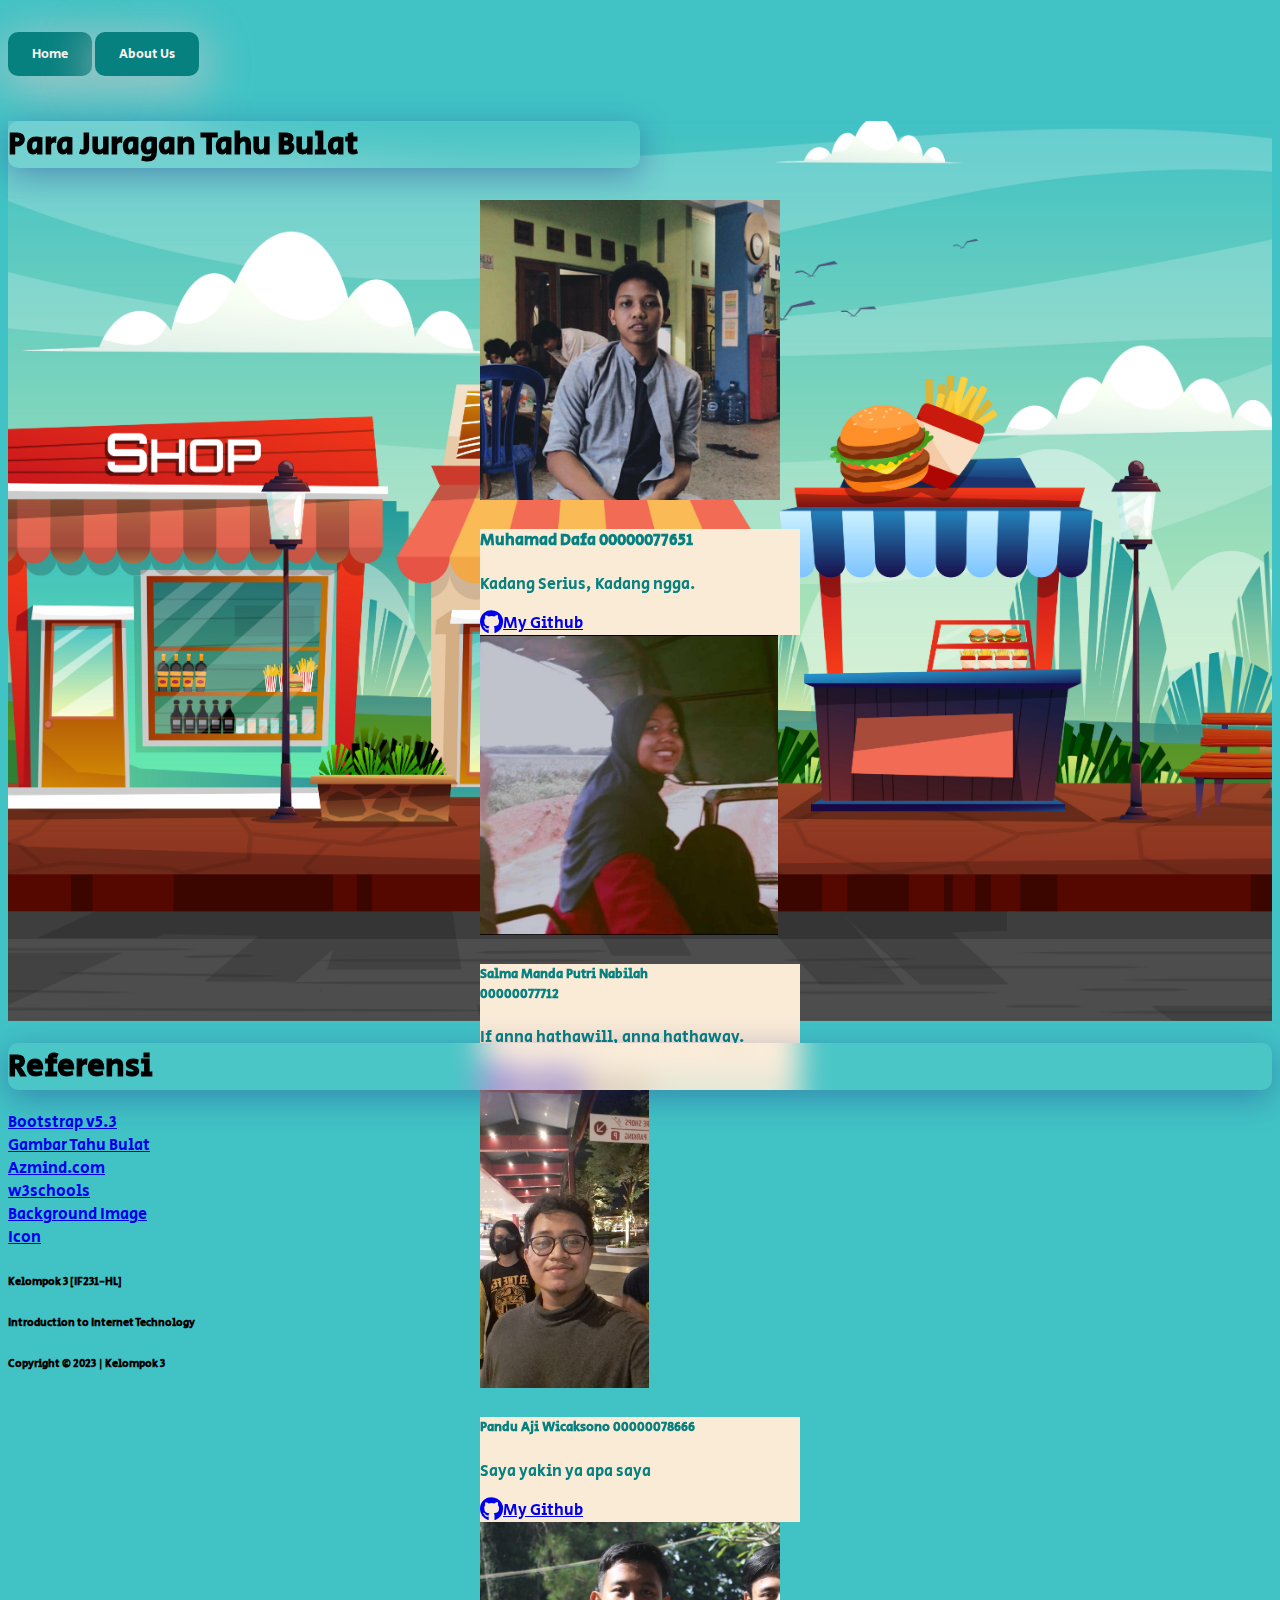
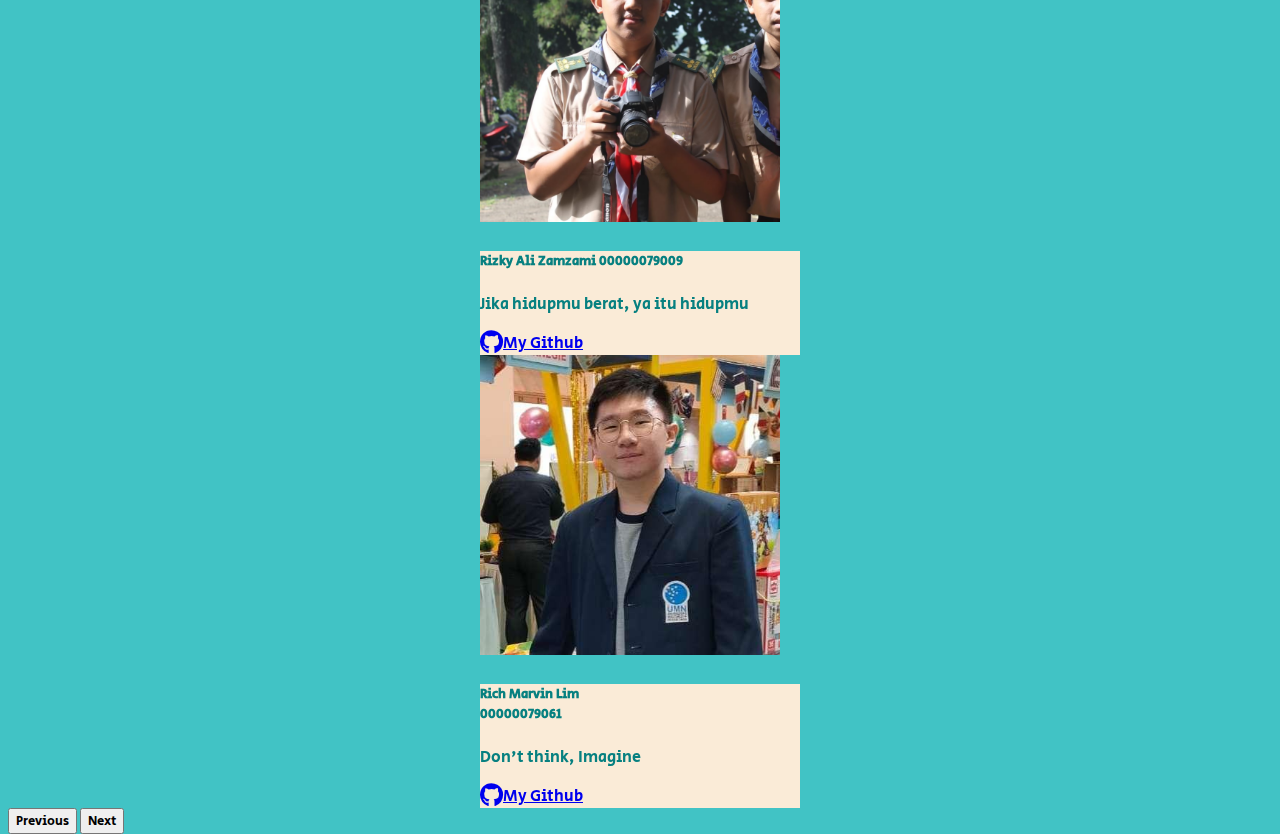
<file: about.html>
<!DOCTYPE html>
<html lang="en">
<head>
    <meta charset="UTF-8">
    <meta http-equiv="X-UA-Compatible" content="IE=edge">
    <meta name="viewport" content="width=device-width, initial-scale=1.0">
    <title>About Us</title>
    <link href="https://cdn.jsdelivr.net/npm/bootstrap@5.3.0-alpha1/dist/css/bootstrap.min.css" rel="stylesheet" integrity="sha384-GLhlTQ8iRABdZLl6O3oVMWSktQOp6b7In1Zl3/Jr59b6EGGoI1aFkw7cmDA6j6gD" crossorigin="anonymous" />
    <link rel="stylesheet" href="Style/about.css">
    <link rel="stylesheet" href="Style/Icon/css/fontawesome.css">
    <link rel="stylesheet" href="Style/Icon/css/brands.css">
    <link rel="stylesheet" href="Style/Icon/css/solid.css">
</head>
<body>
    <audio id="bgmusic" autoplay="autoplay" loop="loop"><source src="Asset/sound/bgmusic.mp3"></source></audio>
    <audio id="MoneySound" preload="auto"><source src="Asset/sound/MoneySoundEffect.mp3"></source></audio>
    <audio id="BuySound" preload="auto"><source src="Asset/sound/BuySoundEffect.mp3"></source></audio>

    <!-- NavBar -->
    <nav class="navbar navbar-expand-lg">
      <div class="container">
        <a href="home.html"><button class="btn-nav">Home</button></a>
        <a href="about.html"><button class="btn-nav">About Us</button></a>
      </div>
    </nav>
    <!-- Akhir Nav -->

    <!-- Main Display -->
    <div class="mainDisplay pt-2">
      <!-- Judul Game -->
      <div class="container text-center judulGame" style="margin-bottom: 2em;">
        <h1>Para Juragan Tahu Bulat</h1>
      </div>
      <!-- Akhir Judul Game -->
      <!-- Caraousel -->
      <div class="container text-center">
          <div id="carouselExampleCaptions" class="carousel slide">
          <div class="carousel-inner">
            <div class="carousel-item active">
              <div class="card choiceChar" style="width: 20rem;">
                <img src="Asset/img/dafa.jpg" class="card-img-top" style="height: 300px; object-fit: cover;" alt="Dafa">
                <div class="card-body">
                  <h4 class="card-title">Muhamad Dafa 00000077651</h4>
                  <p class="card-text">Kadang Serius, Kadang ngga.</p>
                  <a href="https://github.com/muhamaddafa" class="btn btn-dark mb-2"><i class="fa-brands fa-github px-1 fa-xl"></i>My Github</a>
                </div>
              </div>
            </div>
            <div class="carousel-item">
              <div class="card choiceChar" style="width: 20rem;">
                <img src="Asset/img/salma.jpg" class="card-img-top" style="height: 300px; object-fit: cover;" alt="Salma">
                <div class="card-body">
                  <h5 class="card-title">Salma Manda Putri Nabilah <br> 00000077712</h5>
                  <p class="card-text">If anna hathawill, anna hathaway.</p>
                  <a href="https://github.com/salmampn" class="btn btn-dark mb-2"><i class="fa-brands fa-github px-1 fa-xl"></i>My Github</a>
                </div>
              </div>
            </div>
            <div class="carousel-item">
              <div class="card choiceChar" style="width: 20rem;">
                <img src="Asset/img/pandu.jpg" class="card-img-top" style="height: 300px; object-fit: cover;" alt="Pandu">
                <div class="card-body">
                  <h5 class="card-title">Pandu Aji Wicaksono 00000078666</h5>
                  <p class="card-text">Saya yakin ya apa saya</p>
                  <a href="https://github.com/PandauAji" class="btn btn-dark mb-2"><i class="fa-brands fa-github px-1 fa-xl"></i>My Github</a>
                </div>
              </div>
            </div>
            <div class="carousel-item">
              <div class="card choiceChar" style="width: 20rem;">
                <img src="Asset/img/ijam.jpg" class="card-img-top" style="height: 300px; object-fit: cover;" alt="Izamm">
                <div class="card-body">
                  <h5 class="card-title">Rizky Ali Zamzami 00000079009</h5>
                  <p class="card-text">Jika hidupmu berat, ya itu hidupmu</p>
                  <a href="https://github.com/ZammAja" class="btn btn-dark mb-2"><i class="fa-brands fa-github px-1 fa-xl"></i>My Github</a>
                </div>
              </div>
            </div>
            <div class="carousel-item">
              <div class="card choiceChar" style="width: 20rem;">
                <img src="Asset/img/rich.jpg" class="card-img-top" style="height: 300px; object-fit: cover;" alt="Rich">
                <div class="card-body">
                  <h5 class="card-title">Rich Marvin Lim <br> 00000079061</h5>
                  <p class="card-text">Don't think, Imagine</p>
                  <a href="https://github.com/Rilim06" class="btn btn-dark mb-2"><i class="fa-brands fa-github px-1 fa-xl"></i>My Github</a>
                </div>
              </div>
            </div>
          </div>
          <button class="carousel-control-prev" type="button" data-bs-target="#carouselExampleCaptions" data-bs-slide="prev">
            <span class="carousel-control-prev-icon" aria-hidden="true"></span>
            <span class="visually-hidden">Previous</span>
          </button>
          <button class="carousel-control-next" type="button" data-bs-target="#carouselExampleCaptions" data-bs-slide="next">
            <span class="carousel-control-next-icon" aria-hidden="true"></span>
            <span class="visually-hidden">Next</span>
          </button>
        </div>
      </div>
      <!-- Akhir Caraousel -->
    </div>
  <!-- Akhir Main Display -->
  
  <!-- Footer -->
  <div class="footer p-5 text-center opacity-75">
    <div class="footer-Content">
      <!-- Referensi -->
      <div class="referensi text-center" style="margin-bottom: 1em;">
        <h1>Referensi</h1>
      </div>
      <div class="row g-4 mt-2">
        <div class="col-lg-6">
          <div class="card ref py-2">
            <a href="https://getbootstrap.com/docs/5.3/getting-started/introduction/">Bootstrap v5.3</a>
          </div>
        </div>
        <div class="col-lg-6">
          <div class="card ref py-2">
            <a href="https://1.bp.blogspot.com/-u3eGAK4j0D4/XgABT9XLUeI/AAAAAAAWcLM/O-nVFkwmVD0xVvj8Ae_EzRLT5kLjWiruACLcBGAsYHQ/s1600/AW4119289_22.gif">Gambar Tahu Bulat</a>
          </div>
        </div>
        <div class="col-lg-6">
          <div class="card ref py-2">
            <a href="https://azmind.com/bootstrap-carousel-change-arrow-colors/">Azmind.com</a>
          </div>
        </div>
        <div class="col-lg-6">
          <div class="card ref py-2">
            <a href="https://www.w3schools.com/">w3schools</a>
          </div>
        </div>
        <div class="col-lg-6">
          <div class="card ref py-2">
            <a href="https://www.freepik.com/free-vector/scene-beverage-shop-market-hamburgers-french-fries-shop-street-nature-park-city_17628949.htm#query=market%20background&position=15&from_view=search&track=robertav1_2_sidr">Background Image</a>
          </div>
        </div>
        <div class="col-lg-6">
          <div class="card ref py-2">
            <a href="https://fontawesome.com/">Icon</a>
          </div>
        </div>
      </div>
      <!-- Akhir Referensi -->
      <div class="matkul mt-5">
        <h6>Kelompok 3 [IF231-HL]</h6>
        <h6>Introduction to Internet Technology</h6>
      </div>
      <div class="copyright mt-4">
        <h6>Copyright &copy; 2023 | Kelompok 3</h6>
      </div> 
    </div>
  </div>
  <!-- Akhir Footer -->

    <!-- Script -->
    <script src = "https://ajax.googleapis.com/ajax/libs/jquery/3.2.1/jquery.min.js"></script>
    <script src="Script/playUtama.js"></script>
    <script src="https://cdn.jsdelivr.net/npm/bootstrap@5.3.0-alpha1/dist/js/bootstrap.bundle.min.js" integrity="sha384-w76AqPfDkMBDXo30jS1Sgez6pr3x5MlQ1ZAGC+nuZB+EYdgRZgiwxhTBTkF7CXvN" crossorigin="anonymous"></script>
</body>
</html>
</file>
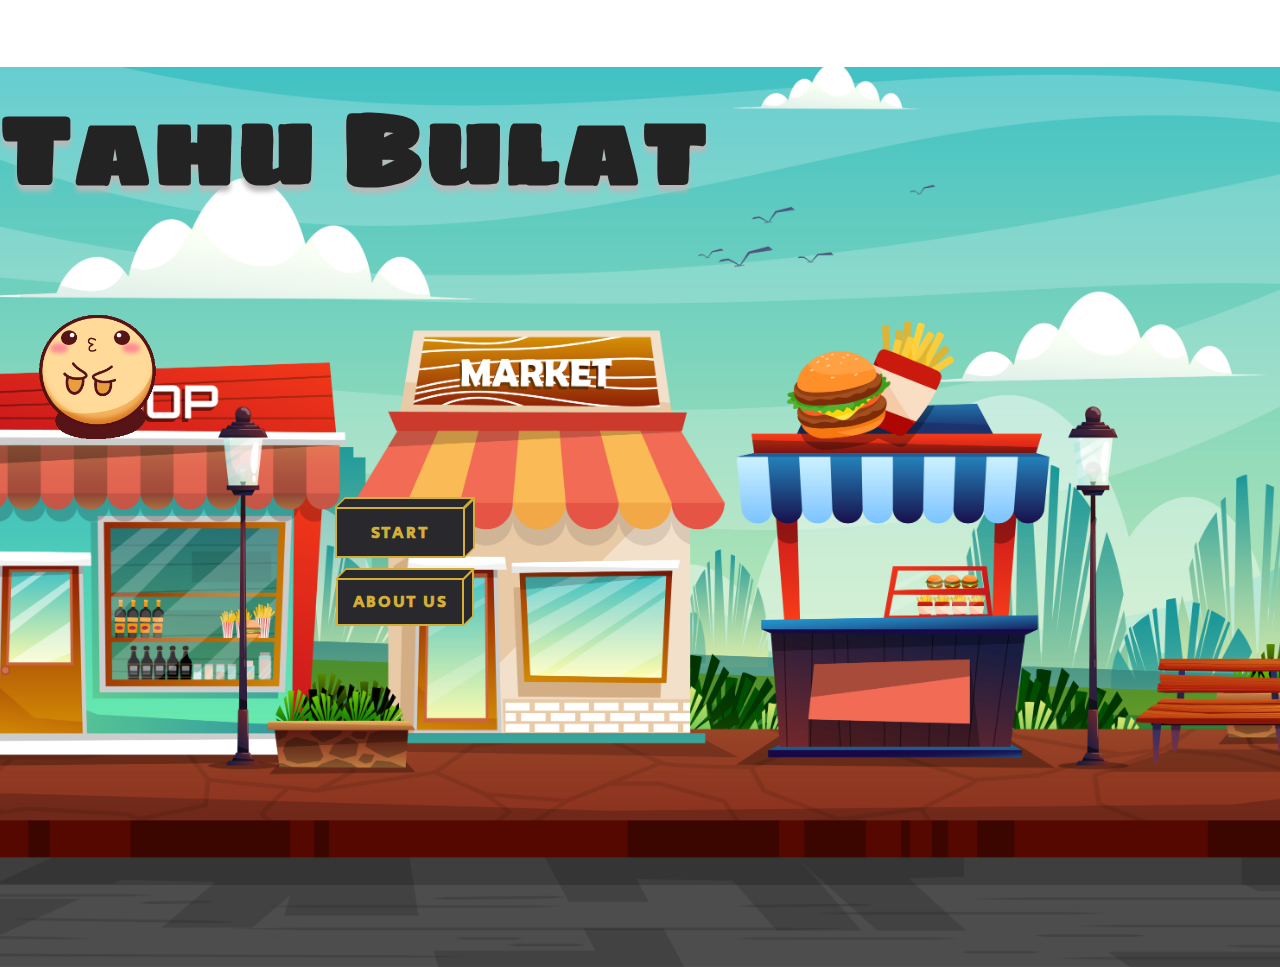
<file: home.html>
<!DOCTYPE html>
<html lang="en">
<head>
    <meta charset="utf-8" />
    <meta name="viewport" content="width=device-width, initial-scale=1" />
    <title>Tahu Bulat's Game by Group 3 IF231-HL</title>
    <link href="https://cdn.jsdelivr.net/npm/bootstrap@5.3.0-alpha1/dist/css/bootstrap.min.css" rel="stylesheet" integrity="sha384-GLhlTQ8iRABdZLl6O3oVMWSktQOp6b7In1Zl3/Jr59b6EGGoI1aFkw7cmDA6j6gD" crossorigin="anonymous" />
    <link rel="stylesheet" href="Style/home.css">
    <link rel="stylesheet" href="Style/Icon/css/fontawesome.css">
    <link rel="stylesheet" href="Style/Icon/css/brands.css">
    <link rel="stylesheet" href="Style/Icon/css/solid.css">
</head>
<body>
    <audio id="bgmusic" autoplay="autoplay" loop="loop"><source src="Asset/sound/bgmusic.mp3"></source></audio>
    <div class="mainDisplay">
        <div class="container text-center">
            <div class="judul pt-lg-5 pt-sm-2">
                <h1>Tahu Bulat</h1>
            </div>
            <div class="tahu">
                <img src="Asset/img/TahuGif.gif" alt="" class="gambarTahu">
            </div>
            <div class="buttonSec mt-3 pt-lg-1">
                <div>
                    <button type="button" id="btn" class="btn cube cube-hover">
                        <div class="bg-top">
                        <div class="bg-inner"></div>
                        </div>
                        <div class="bg-right">
                        <div class="bg-inner"></div>
                        </div>
                        <div class="bg">
                        <div class="bg-inner"></div>
                        </div>
                        <div class="text">START</div>
                    </button>
                </div>
                <div>
                    <button type="button" id="btn2" class="btn2 cube cube-hover">
                        <div class="bg-top">
                        <div class="bg-inner"></div>
                        </div>
                        <div class="bg-right">
                        <div class="bg-inner"></div>
                        </div>
                        <div class="bg">
                        <div class="bg-inner"></div>
                        </div>
                        <div class="text">ABOUT US</div>
                    </button>
                </div>
            </div>
        </div>
        <div class="load text-center" style="display:none;">
            <div class="status">
                <h2>
                    <span>G</span>
                    <span>e</span>
                    <span>n</span>
                    <span>e</span>
                    <span>r</span>
                    <span>a</span>
                    <span>t</span>
                    <span>i</span>
                    <span>n</span>
                    <span>g</span>
                    <span> </span>
                    <span>T</span>
                    <span>a</span>
                    <span>h</span>
                    <span>u</span>
                    <span>.</span>
                    <span>.</span>
                    <span>.</span>
                </h2>
            </div>
            <div class="loading">
                <div class="lineBox">
                    <div class="line"></div>
                    <img src="Asset/img/TahuBulat.png" class="lineHead">
                </div>
            </div>
        </div>
    </div>

    <!-- Script -->
    <script src = "https://ajax.googleapis.com/ajax/libs/jquery/3.2.1/jquery.min.js"></script>
    <script src="Script/home.js"></script>
    <script src="https://cdn.jsdelivr.net/npm/bootstrap@5.3.0-alpha1/dist/js/bootstrap.bundle.min.js" integrity="sha384-w76AqPfDkMBDXo30jS1Sgez6pr3x5MlQ1ZAGC+nuZB+EYdgRZgiwxhTBTkF7CXvN" crossorigin="anonymous"></script>
</body>
</html>
</file>
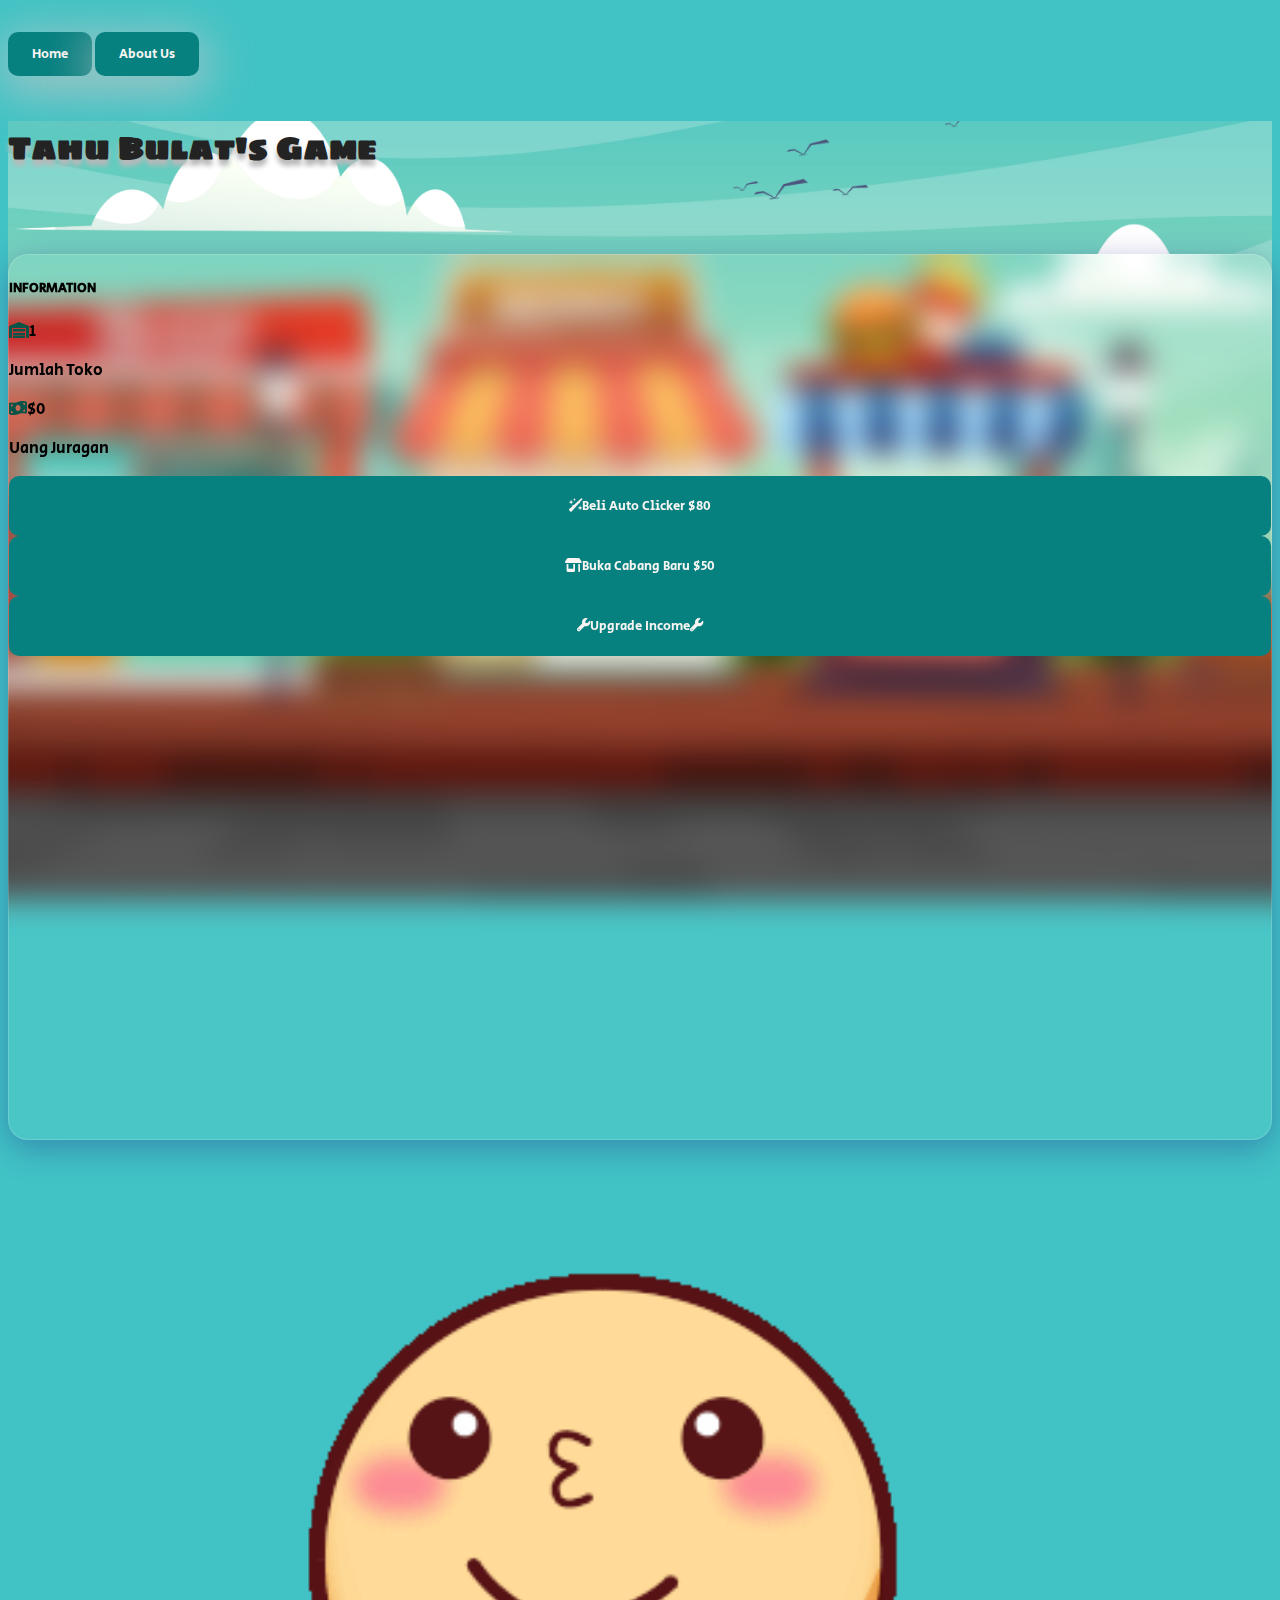
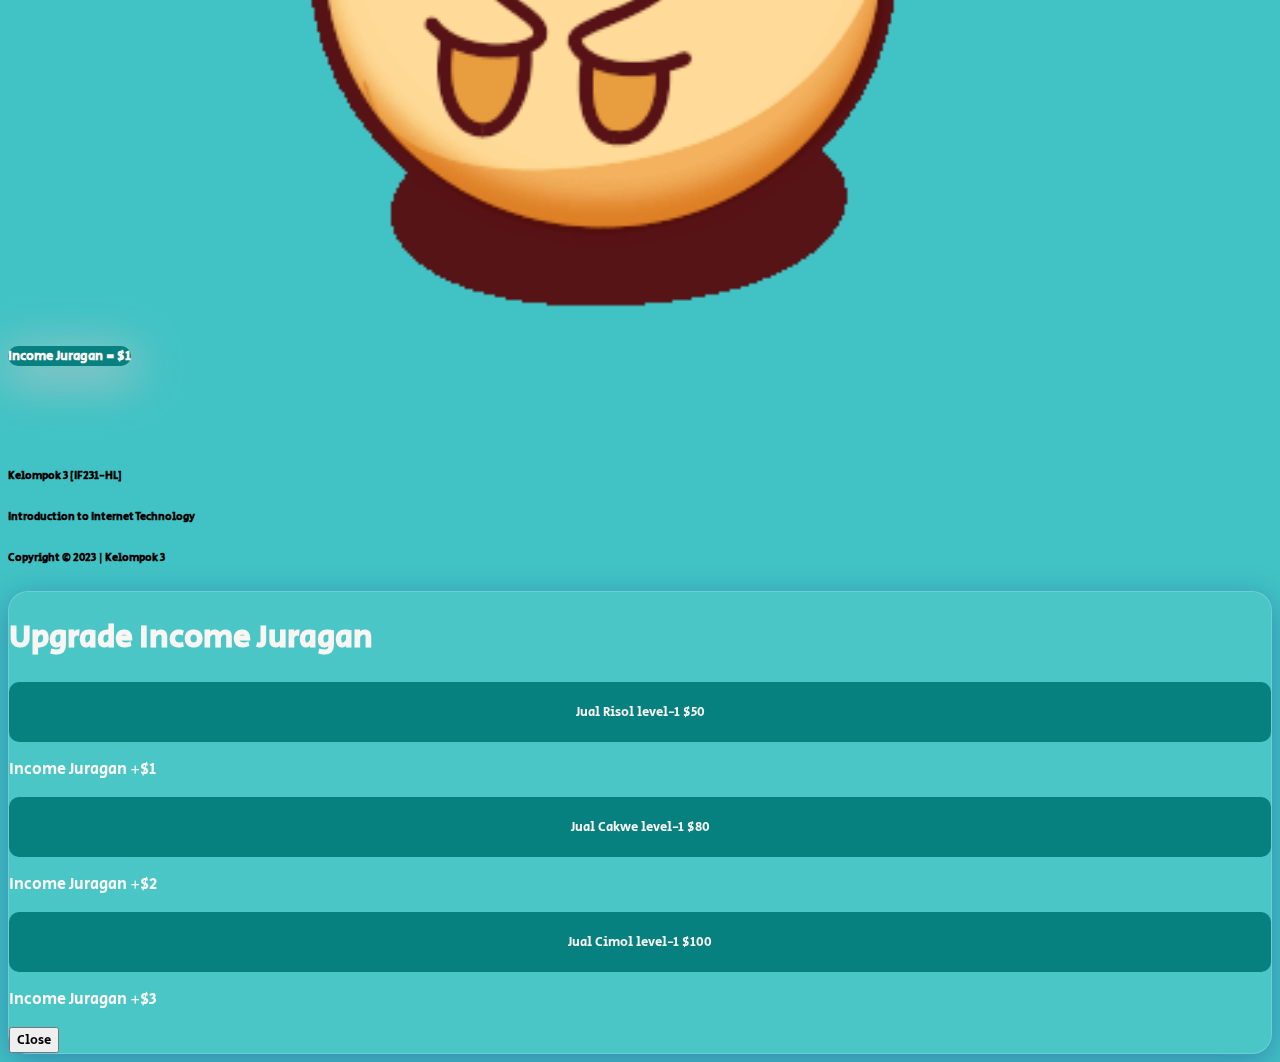
<file: play.html>
<html lang="en">
  <head>
    <meta charset="utf-8" />
    <meta name="viewport" content="width=device-width, initial-scale=1" />
    <title>Tahu Bulat's Game by Group 3 IF231-HL</title>
    <link href="https://cdn.jsdelivr.net/npm/bootstrap@5.3.0-alpha1/dist/css/bootstrap.min.css" rel="stylesheet" integrity="sha384-GLhlTQ8iRABdZLl6O3oVMWSktQOp6b7In1Zl3/Jr59b6EGGoI1aFkw7cmDA6j6gD" crossorigin="anonymous" />
    <link rel="stylesheet" href="Style/play.css">
    <link rel="stylesheet" href="Style/Icon/css/fontawesome.css">
    <link rel="stylesheet" href="Style/Icon/css/brands.css">
    <link rel="stylesheet" href="Style/Icon/css/solid.css">
  </head>
  <body>
    <audio id="bgmusic" autoplay="autoplay" loop="loop"><source src="Asset/sound/bgmusic.mp3"></source></audio>
    <audio id="MoneySound" preload="auto"><source src="Asset/sound/MoneySoundEffect.mp3"></source></audio>
    <audio id="BuySound" preload="auto"><source src="Asset/sound/BuySoundEffect.mp3"></source></audio>
    <!-- NavBar -->
    <nav class="navbar navbar-expand-lg">
      <div class="container">
        <a href="home.html"><button class="btn-nav">Home</button></a>
        <a href="about.html"><button class="btn-nav">About Us</button></a>
      </div>
    </nav>
    <!-- Akhir Nav -->

    <!-- Main Display -->
    <div class="mainDisplay py-5">
      <!-- Judul Game -->
      <div class="container text-center judulGame" style="margin-bottom: 80px;">
        <h1>Tahu Bulat's Game</h1>
      </div>
    <!-- Akhir Judul Game -->
      <div class="container" style="margin-bottom: 80px;">
        <div class="row text-center g-5">
          <div class="col-lg-5">
            <div class="cards p-5">
              <div class="card-content">
                <h5 class="mb-4">INFORMATION</h5>
                <div class="cabang">
                  <i class="fa-solid fa-warehouse" style="color: #0a5347;"></i><span class="cabangVal p-2">1</span>
                  <p class="mt-1">Jumlah Toko</p>
                </div>
                <div class="uang">
                  <i class="fa-solid fa-money-bill-wave" style="color: #0a5347;"></i><span class="uangVal p-2">$0</span>
                  <p class="mt-1">Uang Juragan</p>
                </div>
                <div class="button mt-4">
                  <Button class="btnBuy btnAuto p-2"><i class="fa-solid fa-wand-sparkles me-2"></i>Beli Auto Clicker $80</Button>
                  <Button class="btnBuy btnCabang p-2 mt-3"><i class="fa-solid fa-shop me-2"></i>Buka Cabang Baru $50</Button>
                  <Button type="button" class="btnBuy p-2 mt-3" data-bs-toggle="modal" data-bs-target="#upgradeTokoModal"><i class="fa-solid fa-wrench me-3"></i>Upgrade Income<i class="fa-solid fa-wrench ms-3"></i></Button>
                </div>
              </div>
            </div>
          </div>
          <div class="col-lg-7">
            <div class="bungkusTahu">
              <div class="bungkusTahu-content">
                <h5 class="incomeJuragan p-3" style="background-color: #078080; display: inline-block; color: #f8f5f2; border-radius: 10px;">Income Juragan = $1</h5>
                <img src="Asset/img/TahuBulat.png" alt="" class="gambarTahu">
              </div>
            </div>
          </div>
        </div>
      </div>
    </div>
    <!-- Akhir Main Display -->

    <!-- Footer -->
    <div class="footer p-5 text-center opacity-75">
      <div class="footer-Content">
        <div class="matkul">
          <h6>Kelompok 3 [IF231-HL]</h6>
          <h6>Introduction to Internet Technology</h6>
        </div>
        <div class="copyright mt-4">
          <h6>Copyright &copy; 2023 | Kelompok 3</h6>
        </div>
        
      </div>
    </div>
    <!-- Akhir Footer -->

    <!-- Modal -->
    <div class="modal fade" id="upgradeTokoModal" tabindex="-1" aria-labelledby="exampleModalLabel" aria-hidden="true">
      <div class="modal-dialog modal-dialog-centered modal-dialog-scrollable">
        <div class="modal-content container">
          <div class="modal-header text-center">
            <h1 class="modal-title" id="exampleModalLabel">Upgrade Income Juragan</h1>
          </div>
          <div class="modal-body">
            <div class="button">
              <button type="button" class="btnUpgrade btnRisol">Jual Risol level-1 $50</button>
              <p class="keterangan ketRisol text-center mt-2">Income Juragan +$1</p>
            </div>
            <div class="button">
              <button type="button" class="btnUpgrade btnCakwe">Jual Cakwe level-1 $80</button>
              <p class="keterangan ketCakwe text-center mt-2">Income Juragan +$2</p>
            </div>
            <div class="button">
              <button type="button" class="btnUpgrade btnCimol">Jual Cimol level-1 $100</button>
              <p class="keterangan ketCimol text-center mt-2">Income Juragan +$3</p>
            </div>
          </div>
          <div class="modal-footer">
            <button type="button" class="btn btn-secondary" data-bs-dismiss="modal">Close</button>
          </div>
        </div>
      </div>
    </div>

    <!-- Script -->
    <script src = "https://ajax.googleapis.com/ajax/libs/jquery/3.2.1/jquery.min.js"></script>
    <script src="Script/playUtama.js"></script>
    <script src="https://cdn.jsdelivr.net/npm/bootstrap@5.3.0-alpha1/dist/js/bootstrap.bundle.min.js" integrity="sha384-w76AqPfDkMBDXo30jS1Sgez6pr3x5MlQ1ZAGC+nuZB+EYdgRZgiwxhTBTkF7CXvN" crossorigin="anonymous"></script>
  </body>
</html>
</file>
<file: Style/about.css>
@import url('https://fonts.googleapis.com/css2?family=Secular+One&family=Sigmar+One&display=swap');

* {
  font-family: 'Secular One', sans-serif;
}


@media (max-width: 992px) {
  
    .container {
      width: 90%;
    }
}

@keyframes transitionIn{
  from{
    opacity: 0;
    transform: translateY(-10px);
}

to{
    opacity: 1;
    transform: rotateX(0);
}
}

.judulGame {
  background: rgba( 255, 255, 255, 0.05 );
  box-shadow: 0 8px 32px 0 rgba( 31, 38, 135, 0.37 );
  backdrop-filter: blur( 15px );
  -webkit-backdrop-filter: blur( 15px );
  width: 50%;
  border-radius: 10px;
}

html, body{
    height: 100%;
    animation: transitionIn 0.75s;
    background-color: #41C3C5;
}

.mainDisplay {
    height: 100%;
    background-image: url(../Asset/img/background-utama.jpeg);
    background-size: cover;
    background-repeat: no-repeat;
  }

.navbar {
  padding-top: 24px;
  padding-bottom: 24px;
}

.btn-nav {
  padding: 12px 24px;
  border: none;
  background-color: #078080;
  color: #f8f5f2;
  border-radius: 10px;
  box-shadow: 1px 10px 47px 8px rgba(199,199,199,0.68);
}

.choiceChar{
  margin: auto;
}

.card-img-top{
  margin: auto;
}

.card-title, .card-text{
  color: #078080
}

.card-body{
  background-color: antiquewhite;
  backdrop-filter: blur( 15px );
  -webkit-backdrop-filter: blur( 15px );
}

.btn-dark{
  margin: auto;
  width: 60%;
  transition: 0.4s;
  border-color: #078080;
  border-width: 5px;
  /* background-color: #0D1117; */
}

.btn-dark:hover{
  background-color: #efebeb;
  color: #0D1117;
}

.text-center .carousel-control-prev-icon {
  width: 40px;
  height: 40px;
  background-image: url("data:image/svg+xml,%3csvg xmlns='http://www.w3.org/2000/svg' fill='%23eedc0c' width='8' height='8' viewBox='0 0 8 8'%3e%3cpath d='M5.25 0l-4 4 4 4 1.5-1.5L4.25 4l2.5-2.5L5.25 0z'/%3e%3c/svg%3e");
}

.text-center .carousel-control-next-icon {
  width: 40px;
  height: 40px;
  background-image: url("data:image/svg+xml,%3csvg xmlns='http://www.w3.org/2000/svg' fill='%23eedc0c' width='8' height='8' viewBox='0 0 8 8'%3e%3cpath d='M2.75 0l-1.5 1.5L3.75 4l-2.5 2.5L2.75 8l4-4-4-4z'/%3e%3c/svg%3e");
}

.referensi {
  background: rgba( 255, 255, 255, 0.05 );
  box-shadow: 0 8px 32px 0 rgba( 31, 38, 135, 0.37 );
  backdrop-filter: blur( 15px );
  -webkit-backdrop-filter: blur( 15px );
  border-radius: 10px;
}

.reff {
  display: flex;
  justify-content: space-around;
  gap: 1em;
  margin-bottom: 1em;
}
@media (max-width: 992px) {
    .choiceChar {
      width: 50%;
    }
}
</file>
<file: Style/home.css>
@import url("https://fonts.googleapis.com/css2?family=Secular+One&family=Sigmar+One&display=swap");

* {
  font-family: "Secular One", sans-serif;
}

@media (min-width: 500px) {
  .container {
    max-width: 800px;
  }
}

html,
body {
  height: 100%;
  animation: transitionIn 0.75s;
  margin: 0;
}

@keyframes transitionIn {
  from {
    opacity: 0;
    transform: translateY(-10px);
  }

  to {
    opacity: 1;
    transform: rotateX(0);
  }
}

.mainDisplay {
  height: 100%;
  background-image: url(../Asset/img/background-utama.jpeg);
  background-size: cover;
  background-repeat: no-repeat;
  background-position: center;
  margin: 0;
}

.judul h1 {
  font-family: "Sigmar One", cursive;
  text-shadow: 0px 6px 5px rgba(185, 185, 185, 1);
  color: #232323;
  font-size: 100px;
}

.btn {
  display: block;
  padding: 0.8em 2.1em;
  background: transparent;
  outline: none;
  border: 0;
  color: #d4af37;
  letter-spacing: 0.1em;
  font-family: monospace;
  font-size: 17px;
  font-weight: bold;
  z-index: 1;
  margin-top: 40px;
  margin-left: auto;
  margin-right: auto;
}

.btn2 {
  display: block;
  padding: 0.7em 1em;
  background: transparent;
  outline: none;
  border: 0;
  color: #d4af37;
  letter-spacing: 0.1em;
  font-family: monospace;
  font-size: 17px;
  font-weight: bold;
  z-index: 1;
  margin-top: 20px;
  margin-left: auto;
  margin-right: auto;
}

.cube {
  position: relative;
  transition: all 0.5s;
}

.cube .bg-top {
  position: absolute;
  height: 10px;
  background: #d4af37;
  bottom: 100%;
  left: 5px;
  right: -5px;
  transform: skew(-45deg, 0);
  margin: 0;
  transition: all 0.4s;
}

.cube .bg-top .bg-inner {
  bottom: 0;
}

.cube .bg {
  position: absolute;
  left: 0;
  bottom: 0;
  top: 0;
  right: 0;
  background: #d4af37;
  transition: all 0.4s;
}

.cube .bg-right {
  position: absolute;
  background: #d4af37;
  top: -5px;
  z-index: 0;
  bottom: 5px;
  width: 10px;
  left: 100%;
  transform: skew(0, -45deg);
  transition: all 0.4s;
}

.cube .bg-right .bg-inner {
  left: 0;
}

.cube .bg-inner {
  background: #28282d;
  position: absolute;
  left: 2px;
  right: 2px;
  top: 2px;
  bottom: 2px;
}

.cube .text {
  position: relative;
  transition: all 0.4s;
}

.cube:hover .bg-inner {
  background: #d4af37;
  transition: all 0.4s;
}

.cube:hover .text {
  color: #28282d;
  transition: all 0.4s;
}

.cube:hover .bg-right,
.cube:hover .bg,
.cube:hover .bg-top {
  background: #28282d;
}

.cube:active {
  z-index: 9999;
  animation: bounce 0.1s linear;
}

@keyframes bounce {
  50% {
    transform: scale(0.9);
  }
}

.button {
  margin-top: 120px;
}

.gambarTahu {
  width: 200px;
}

.status h2 {
  color: white;
}

.load {
  display: flex;
  flex-direction: column;
  align-items: center;
  justify-content: center;
  min-height: 100vh;
}

.loading {
  width: 100%;
  height: auto;
  display: flex;
  justify-content: center;
  align-items: center;
}

.lineBox {
  position: relative;
  padding: 2px;
  width: 40%;
  height: 20px;
  border: 2px solid #267591;
  border-radius: 20px;
}

.line {
  position: absolute;
  top: 0;
  left: 0;
  height: 100%;
  border-radius: 20px;
  background: #67d295;
  animation: loading 5s forwards cubic-bezier(0, 0, 0, 0);
}

.lineHead {
  position: absolute;
  top: -5px;
  animation: loadingHead 5s forwards cubic-bezier(0, 0, 0, 0);
  width: 70px;
  height: 150%;
  object-fit: contain;
}

@keyframes loading {
  0% {
    width: 0%;
  }

  100% {
    width: 100%;
  }
}

@keyframes loadingHead {
  0% {
    width: 0%;
    left: 0;
  }

  100% {
    width: 100%;
    left: 48.5%;
  }
}

h2 span {
  position: relative;
  display: inline-block;
  animation: animate 3s linear infinite;
}

h2 span:nth-child(1) {
  animation-delay: 0s;
}
h2 span:nth-child(2) {
  animation-delay: 0.2s;
}
h2 span:nth-child(3) {
  animation-delay: 0.4s;
}
h2 span:nth-child(4) {
  animation-delay: 0.6s;
}
h2 span:nth-child(5) {
  animation-delay: 0.8s;
}
h2 span:nth-child(6) {
  animation-delay: 1s;
}
h2 span:nth-child(7) {
  animation-delay: 1.2s;
}
h2 span:nth-child(8) {
  animation-delay: 1.4s;
}
h2 span:nth-child(9) {
  animation-delay: 1.6s;
}
h2 span:nth-child(10) {
  animation-delay: 1.8s;
}
h2 span:nth-child(11) {
  animation-delay: 2s;
}
h2 span:nth-child(12) {
  animation-delay: 2.2s;
}
h2 span:nth-child(13) {
  animation-delay: 2.4s;
}
h2 span:nth-child(14) {
  animation-delay: 2.6s;
}
h2 span:nth-child(15) {
  animation-delay: 2.8s;
}
h2 span:nth-child(16) {
  animation-delay: 3s;
}
h2 span:nth-child(17) {
  animation-delay: 3s;
}
h2 span:nth-child(18) {
  animation-delay: 3.2s;
}

@keyframes animate {
  0% {
    transform: translateY(0px);
  }
  25% {
    transform: translateY(-10px);
  }
  50% {
    transform: translateY(0px);
  }
}
</file>
<file: Style/play.css>
@import url('https://fonts.googleapis.com/css2?family=Secular+One&family=Sigmar+One&display=swap');

* {
  font-family: 'Secular One', sans-serif;
}

@keyframes transitionIn{
  from{
    opacity: 0;
    transform: translateY(-10px);
  }

  to{
    opacity: 1;
    transform: rotateX(0);
  }
}

body {
  background-color: #41C3C5;
  animation: transitionIn 0.75s;
}

.gambarTahu {
  width: 80%;
}

.gambarTahu:hover {
  cursor: pointer;
}

.mainDisplay {
  background-image: url(../Asset/img/background-utama.jpeg);
  background-size: cover;
  background-repeat: no-repeat;
  background-attachment: fixed;
}

.navbar {
  padding-top: 24px;
  padding-bottom: 24px;
}

.btn-nav {
  padding: 12px 24px;
  border: none;
  background-color: #078080;
  color: #f8f5f2;
  border-radius: 10px;
  box-shadow: 1px 10px 47px 8px rgba(199,199,199,0.68);
}

.btnJual {
  padding: 12px 24px;
  border-radius: 10px;
  border: none;
}

.cards {
  height: 100%;
  background: rgba( 255, 255, 255, 0.05 );
  box-shadow: 0 8px 32px 0 rgba( 31, 38, 135, 0.37 );
  backdrop-filter: blur( 15px );
  -webkit-backdrop-filter: blur( 15px );
  border-radius: 20px;
  border: 1px solid rgba( 255, 255, 255, 0.18 );
}

.btnBuy {
  width: 100%;
  height: 60px;
  background-color: #078080;
  border: none;
  color: #f8f5f2;
  border-radius: 10px;
}

.modal-content {
  background: rgba( 255, 255, 255, 0.05 );
  box-shadow: 0 8px 32px 0 rgba( 31, 38, 135, 0.37 );
  backdrop-filter: blur( 15px );
  -webkit-backdrop-filter: blur( 15px );
  border-radius: 20px;
  border: 1px solid rgba( 255, 255, 255, 0.18 );
}

.modal-title {
  color: #f8f5f2;
}

.btnUpgrade {
  width: 100%;
  height: 60px;
  background-color: #078080;
  border: none;
  color: #f8f5f2;
  border-radius: 10px;
}

.keterangan {
  color: #f8f5f2;
}

.incomeJuragan {
  background-color: #078080; 
  display: inline-block; 
  color: #f8f5f2; 
  border-radius: 10px;
  box-shadow: 1px 10px 47px 8px rgba(199,199,199,0.68);
}

.judulGame h1{
  font-family: 'Sigmar One', cursive;
  text-shadow: 0px 6px 5px rgba(185, 185, 185, 1);
  color: #232323;
}

.icon {
  text-decoration: none;
  color: #232323;
}


@media (max-width: 992px) {
  
  .container {
    width: 90%;
  }

  .gambarTahu {
    width: 100%;
  }
  
}
</file>
<file: Style/Icon/css/brands.css>
/*!
 * Font Awesome Free 6.3.0 by @fontawesome - https://fontawesome.com
 * License - https://fontawesome.com/license/free (Icons: CC BY 4.0, Fonts: SIL OFL 1.1, Code: MIT License)
 * Copyright 2023 Fonticons, Inc.
 */
:root, :host {
  --fa-style-family-brands: 'Font Awesome 6 Brands';
  --fa-font-brands: normal 400 1em/1 'Font Awesome 6 Brands'; }

@font-face {
  font-family: 'Font Awesome 6 Brands';
  font-style: normal;
  font-weight: 400;
  font-display: block;
  src: url("../webfonts/fa-brands-400.woff2") format("woff2"), url("../webfonts/fa-brands-400.ttf") format("truetype"); }

.fab,
.fa-brands {
  font-weight: 400; }

.fa-monero:before {
  content: "\f3d0"; }

.fa-hooli:before {
  content: "\f427"; }

.fa-yelp:before {
  content: "\f1e9"; }

.fa-cc-visa:before {
  content: "\f1f0"; }

.fa-lastfm:before {
  content: "\f202"; }

.fa-shopware:before {
  content: "\f5b5"; }

.fa-creative-commons-nc:before {
  content: "\f4e8"; }

.fa-aws:before {
  content: "\f375"; }

.fa-redhat:before {
  content: "\f7bc"; }

.fa-yoast:before {
  content: "\f2b1"; }

.fa-cloudflare:before {
  content: "\e07d"; }

.fa-ups:before {
  content: "\f7e0"; }

.fa-wpexplorer:before {
  content: "\f2de"; }

.fa-dyalog:before {
  content: "\f399"; }

.fa-bity:before {
  content: "\f37a"; }

.fa-stackpath:before {
  content: "\f842"; }

.fa-buysellads:before {
  content: "\f20d"; }

.fa-first-order:before {
  content: "\f2b0"; }

.fa-modx:before {
  content: "\f285"; }

.fa-guilded:before {
  content: "\e07e"; }

.fa-vnv:before {
  content: "\f40b"; }

.fa-square-js:before {
  content: "\f3b9"; }

.fa-js-square:before {
  content: "\f3b9"; }

.fa-microsoft:before {
  content: "\f3ca"; }

.fa-qq:before {
  content: "\f1d6"; }

.fa-orcid:before {
  content: "\f8d2"; }

.fa-java:before {
  content: "\f4e4"; }

.fa-invision:before {
  content: "\f7b0"; }

.fa-creative-commons-pd-alt:before {
  content: "\f4ed"; }

.fa-centercode:before {
  content: "\f380"; }

.fa-glide-g:before {
  content: "\f2a6"; }

.fa-drupal:before {
  content: "\f1a9"; }

.fa-hire-a-helper:before {
  content: "\f3b0"; }

.fa-creative-commons-by:before {
  content: "\f4e7"; }

.fa-unity:before {
  content: "\e049"; }

.fa-whmcs:before {
  content: "\f40d"; }

.fa-rocketchat:before {
  content: "\f3e8"; }

.fa-vk:before {
  content: "\f189"; }

.fa-untappd:before {
  content: "\f405"; }

.fa-mailchimp:before {
  content: "\f59e"; }

.fa-css3-alt:before {
  content: "\f38b"; }

.fa-square-reddit:before {
  content: "\f1a2"; }

.fa-reddit-square:before {
  content: "\f1a2"; }

.fa-vimeo-v:before {
  content: "\f27d"; }

.fa-contao:before {
  content: "\f26d"; }

.fa-square-font-awesome:before {
  content: "\e5ad"; }

.fa-deskpro:before {
  content: "\f38f"; }

.fa-sistrix:before {
  content: "\f3ee"; }

.fa-square-instagram:before {
  content: "\e055"; }

.fa-instagram-square:before {
  content: "\e055"; }

.fa-battle-net:before {
  content: "\f835"; }

.fa-the-red-yeti:before {
  content: "\f69d"; }

.fa-square-hacker-news:before {
  content: "\f3af"; }

.fa-hacker-news-square:before {
  content: "\f3af"; }

.fa-edge:before {
  content: "\f282"; }

.fa-napster:before {
  content: "\f3d2"; }

.fa-square-snapchat:before {
  content: "\f2ad"; }

.fa-snapchat-square:before {
  content: "\f2ad"; }

.fa-google-plus-g:before {
  content: "\f0d5"; }

.fa-artstation:before {
  content: "\f77a"; }

.fa-markdown:before {
  content: "\f60f"; }

.fa-sourcetree:before {
  content: "\f7d3"; }

.fa-google-plus:before {
  content: "\f2b3"; }

.fa-diaspora:before {
  content: "\f791"; }

.fa-foursquare:before {
  content: "\f180"; }

.fa-stack-overflow:before {
  content: "\f16c"; }

.fa-github-alt:before {
  content: "\f113"; }

.fa-phoenix-squadron:before {
  content: "\f511"; }

.fa-pagelines:before {
  content: "\f18c"; }

.fa-algolia:before {
  content: "\f36c"; }

.fa-red-river:before {
  content: "\f3e3"; }

.fa-creative-commons-sa:before {
  content: "\f4ef"; }

.fa-safari:before {
  content: "\f267"; }

.fa-google:before {
  content: "\f1a0"; }

.fa-square-font-awesome-stroke:before {
  content: "\f35c"; }

.fa-font-awesome-alt:before {
  content: "\f35c"; }

.fa-atlassian:before {
  content: "\f77b"; }

.fa-linkedin-in:before {
  content: "\f0e1"; }

.fa-digital-ocean:before {
  content: "\f391"; }

.fa-nimblr:before {
  content: "\f5a8"; }

.fa-chromecast:before {
  content: "\f838"; }

.fa-evernote:before {
  content: "\f839"; }

.fa-hacker-news:before {
  content: "\f1d4"; }

.fa-creative-commons-sampling:before {
  content: "\f4f0"; }

.fa-adversal:before {
  content: "\f36a"; }

.fa-creative-commons:before {
  content: "\f25e"; }

.fa-watchman-monitoring:before {
  content: "\e087"; }

.fa-fonticons:before {
  content: "\f280"; }

.fa-weixin:before {
  content: "\f1d7"; }

.fa-shirtsinbulk:before {
  content: "\f214"; }

.fa-codepen:before {
  content: "\f1cb"; }

.fa-git-alt:before {
  content: "\f841"; }

.fa-lyft:before {
  content: "\f3c3"; }

.fa-rev:before {
  content: "\f5b2"; }

.fa-windows:before {
  content: "\f17a"; }

.fa-wizards-of-the-coast:before {
  content: "\f730"; }

.fa-square-viadeo:before {
  content: "\f2aa"; }

.fa-viadeo-square:before {
  content: "\f2aa"; }

.fa-meetup:before {
  content: "\f2e0"; }

.fa-centos:before {
  content: "\f789"; }

.fa-adn:before {
  content: "\f170"; }

.fa-cloudsmith:before {
  content: "\f384"; }

.fa-pied-piper-alt:before {
  content: "\f1a8"; }

.fa-square-dribbble:before {
  content: "\f397"; }

.fa-dribbble-square:before {
  content: "\f397"; }

.fa-codiepie:before {
  content: "\f284"; }

.fa-node:before {
  content: "\f419"; }

.fa-mix:before {
  content: "\f3cb"; }

.fa-steam:before {
  content: "\f1b6"; }

.fa-cc-apple-pay:before {
  content: "\f416"; }

.fa-scribd:before {
  content: "\f28a"; }

.fa-openid:before {
  content: "\f19b"; }

.fa-instalod:before {
  content: "\e081"; }

.fa-expeditedssl:before {
  content: "\f23e"; }

.fa-sellcast:before {
  content: "\f2da"; }

.fa-square-twitter:before {
  content: "\f081"; }

.fa-twitter-square:before {
  content: "\f081"; }

.fa-r-project:before {
  content: "\f4f7"; }

.fa-delicious:before {
  content: "\f1a5"; }

.fa-freebsd:before {
  content: "\f3a4"; }

.fa-vuejs:before {
  content: "\f41f"; }

.fa-accusoft:before {
  content: "\f369"; }

.fa-ioxhost:before {
  content: "\f208"; }

.fa-fonticons-fi:before {
  content: "\f3a2"; }

.fa-app-store:before {
  content: "\f36f"; }

.fa-cc-mastercard:before {
  content: "\f1f1"; }

.fa-itunes-note:before {
  content: "\f3b5"; }

.fa-golang:before {
  content: "\e40f"; }

.fa-kickstarter:before {
  content: "\f3bb"; }

.fa-grav:before {
  content: "\f2d6"; }

.fa-weibo:before {
  content: "\f18a"; }

.fa-uncharted:before {
  content: "\e084"; }

.fa-firstdraft:before {
  content: "\f3a1"; }

.fa-square-youtube:before {
  content: "\f431"; }

.fa-youtube-square:before {
  content: "\f431"; }

.fa-wikipedia-w:before {
  content: "\f266"; }

.fa-wpressr:before {
  content: "\f3e4"; }

.fa-rendact:before {
  content: "\f3e4"; }

.fa-angellist:before {
  content: "\f209"; }

.fa-galactic-republic:before {
  content: "\f50c"; }

.fa-nfc-directional:before {
  content: "\e530"; }

.fa-skype:before {
  content: "\f17e"; }

.fa-joget:before {
  content: "\f3b7"; }

.fa-fedora:before {
  content: "\f798"; }

.fa-stripe-s:before {
  content: "\f42a"; }

.fa-meta:before {
  content: "\e49b"; }

.fa-laravel:before {
  content: "\f3bd"; }

.fa-hotjar:before {
  content: "\f3b1"; }

.fa-bluetooth-b:before {
  content: "\f294"; }

.fa-sticker-mule:before {
  content: "\f3f7"; }

.fa-creative-commons-zero:before {
  content: "\f4f3"; }

.fa-hips:before {
  content: "\f452"; }

.fa-behance:before {
  content: "\f1b4"; }

.fa-reddit:before {
  content: "\f1a1"; }

.fa-discord:before {
  content: "\f392"; }

.fa-chrome:before {
  content: "\f268"; }

.fa-app-store-ios:before {
  content: "\f370"; }

.fa-cc-discover:before {
  content: "\f1f2"; }

.fa-wpbeginner:before {
  content: "\f297"; }

.fa-confluence:before {
  content: "\f78d"; }

.fa-mdb:before {
  content: "\f8ca"; }

.fa-dochub:before {
  content: "\f394"; }

.fa-accessible-icon:before {
  content: "\f368"; }

.fa-ebay:before {
  content: "\f4f4"; }

.fa-amazon:before {
  content: "\f270"; }

.fa-unsplash:before {
  content: "\e07c"; }

.fa-yarn:before {
  content: "\f7e3"; }

.fa-square-steam:before {
  content: "\f1b7"; }

.fa-steam-square:before {
  content: "\f1b7"; }

.fa-500px:before {
  content: "\f26e"; }

.fa-square-vimeo:before {
  content: "\f194"; }

.fa-vimeo-square:before {
  content: "\f194"; }

.fa-asymmetrik:before {
  content: "\f372"; }

.fa-font-awesome:before {
  content: "\f2b4"; }

.fa-font-awesome-flag:before {
  content: "\f2b4"; }

.fa-font-awesome-logo-full:before {
  content: "\f2b4"; }

.fa-gratipay:before {
  content: "\f184"; }

.fa-apple:before {
  content: "\f179"; }

.fa-hive:before {
  content: "\e07f"; }

.fa-gitkraken:before {
  content: "\f3a6"; }

.fa-keybase:before {
  content: "\f4f5"; }

.fa-apple-pay:before {
  content: "\f415"; }

.fa-padlet:before {
  content: "\e4a0"; }

.fa-amazon-pay:before {
  content: "\f42c"; }

.fa-square-github:before {
  content: "\f092"; }

.fa-github-square:before {
  content: "\f092"; }

.fa-stumbleupon:before {
  content: "\f1a4"; }

.fa-fedex:before {
  content: "\f797"; }

.fa-phoenix-framework:before {
  content: "\f3dc"; }

.fa-shopify:before {
  content: "\e057"; }

.fa-neos:before {
  content: "\f612"; }

.fa-hackerrank:before {
  content: "\f5f7"; }

.fa-researchgate:before {
  content: "\f4f8"; }

.fa-swift:before {
  content: "\f8e1"; }

.fa-angular:before {
  content: "\f420"; }

.fa-speakap:before {
  content: "\f3f3"; }

.fa-angrycreative:before {
  content: "\f36e"; }

.fa-y-combinator:before {
  content: "\f23b"; }

.fa-empire:before {
  content: "\f1d1"; }

.fa-envira:before {
  content: "\f299"; }

.fa-square-gitlab:before {
  content: "\e5ae"; }

.fa-gitlab-square:before {
  content: "\e5ae"; }

.fa-studiovinari:before {
  content: "\f3f8"; }

.fa-pied-piper:before {
  content: "\f2ae"; }

.fa-wordpress:before {
  content: "\f19a"; }

.fa-product-hunt:before {
  content: "\f288"; }

.fa-firefox:before {
  content: "\f269"; }

.fa-linode:before {
  content: "\f2b8"; }

.fa-goodreads:before {
  content: "\f3a8"; }

.fa-square-odnoklassniki:before {
  content: "\f264"; }

.fa-odnoklassniki-square:before {
  content: "\f264"; }

.fa-jsfiddle:before {
  content: "\f1cc"; }

.fa-sith:before {
  content: "\f512"; }

.fa-themeisle:before {
  content: "\f2b2"; }

.fa-page4:before {
  content: "\f3d7"; }

.fa-hashnode:before {
  content: "\e499"; }

.fa-react:before {
  content: "\f41b"; }

.fa-cc-paypal:before {
  content: "\f1f4"; }

.fa-squarespace:before {
  content: "\f5be"; }

.fa-cc-stripe:before {
  content: "\f1f5"; }

.fa-creative-commons-share:before {
  content: "\f4f2"; }

.fa-bitcoin:before {
  content: "\f379"; }

.fa-keycdn:before {
  content: "\f3ba"; }

.fa-opera:before {
  content: "\f26a"; }

.fa-itch-io:before {
  content: "\f83a"; }

.fa-umbraco:before {
  content: "\f8e8"; }

.fa-galactic-senate:before {
  content: "\f50d"; }

.fa-ubuntu:before {
  content: "\f7df"; }

.fa-draft2digital:before {
  content: "\f396"; }

.fa-stripe:before {
  content: "\f429"; }

.fa-houzz:before {
  content: "\f27c"; }

.fa-gg:before {
  content: "\f260"; }

.fa-dhl:before {
  content: "\f790"; }

.fa-square-pinterest:before {
  content: "\f0d3"; }

.fa-pinterest-square:before {
  content: "\f0d3"; }

.fa-xing:before {
  content: "\f168"; }

.fa-blackberry:before {
  content: "\f37b"; }

.fa-creative-commons-pd:before {
  content: "\f4ec"; }

.fa-playstation:before {
  content: "\f3df"; }

.fa-quinscape:before {
  content: "\f459"; }

.fa-less:before {
  content: "\f41d"; }

.fa-blogger-b:before {
  content: "\f37d"; }

.fa-opencart:before {
  content: "\f23d"; }

.fa-vine:before {
  content: "\f1ca"; }

.fa-paypal:before {
  content: "\f1ed"; }

.fa-gitlab:before {
  content: "\f296"; }

.fa-typo3:before {
  content: "\f42b"; }

.fa-reddit-alien:before {
  content: "\f281"; }

.fa-yahoo:before {
  content: "\f19e"; }

.fa-dailymotion:before {
  content: "\e052"; }

.fa-affiliatetheme:before {
  content: "\f36b"; }

.fa-pied-piper-pp:before {
  content: "\f1a7"; }

.fa-bootstrap:before {
  content: "\f836"; }

.fa-odnoklassniki:before {
  content: "\f263"; }

.fa-nfc-symbol:before {
  content: "\e531"; }

.fa-ethereum:before {
  content: "\f42e"; }

.fa-speaker-deck:before {
  content: "\f83c"; }

.fa-creative-commons-nc-eu:before {
  content: "\f4e9"; }

.fa-patreon:before {
  content: "\f3d9"; }

.fa-avianex:before {
  content: "\f374"; }

.fa-ello:before {
  content: "\f5f1"; }

.fa-gofore:before {
  content: "\f3a7"; }

.fa-bimobject:before {
  content: "\f378"; }

.fa-facebook-f:before {
  content: "\f39e"; }

.fa-square-google-plus:before {
  content: "\f0d4"; }

.fa-google-plus-square:before {
  content: "\f0d4"; }

.fa-mandalorian:before {
  content: "\f50f"; }

.fa-first-order-alt:before {
  content: "\f50a"; }

.fa-osi:before {
  content: "\f41a"; }

.fa-google-wallet:before {
  content: "\f1ee"; }

.fa-d-and-d-beyond:before {
  content: "\f6ca"; }

.fa-periscope:before {
  content: "\f3da"; }

.fa-fulcrum:before {
  content: "\f50b"; }

.fa-cloudscale:before {
  content: "\f383"; }

.fa-forumbee:before {
  content: "\f211"; }

.fa-mizuni:before {
  content: "\f3cc"; }

.fa-schlix:before {
  content: "\f3ea"; }

.fa-square-xing:before {
  content: "\f169"; }

.fa-xing-square:before {
  content: "\f169"; }

.fa-bandcamp:before {
  content: "\f2d5"; }

.fa-wpforms:before {
  content: "\f298"; }

.fa-cloudversify:before {
  content: "\f385"; }

.fa-usps:before {
  content: "\f7e1"; }

.fa-megaport:before {
  content: "\f5a3"; }

.fa-magento:before {
  content: "\f3c4"; }

.fa-spotify:before {
  content: "\f1bc"; }

.fa-optin-monster:before {
  content: "\f23c"; }

.fa-fly:before {
  content: "\f417"; }

.fa-aviato:before {
  content: "\f421"; }

.fa-itunes:before {
  content: "\f3b4"; }

.fa-cuttlefish:before {
  content: "\f38c"; }

.fa-blogger:before {
  content: "\f37c"; }

.fa-flickr:before {
  content: "\f16e"; }

.fa-viber:before {
  content: "\f409"; }

.fa-soundcloud:before {
  content: "\f1be"; }

.fa-digg:before {
  content: "\f1a6"; }

.fa-tencent-weibo:before {
  content: "\f1d5"; }

.fa-symfony:before {
  content: "\f83d"; }

.fa-maxcdn:before {
  content: "\f136"; }

.fa-etsy:before {
  content: "\f2d7"; }

.fa-facebook-messenger:before {
  content: "\f39f"; }

.fa-audible:before {
  content: "\f373"; }

.fa-think-peaks:before {
  content: "\f731"; }

.fa-bilibili:before {
  content: "\e3d9"; }

.fa-erlang:before {
  content: "\f39d"; }

.fa-cotton-bureau:before {
  content: "\f89e"; }

.fa-dashcube:before {
  content: "\f210"; }

.fa-42-group:before {
  content: "\e080"; }

.fa-innosoft:before {
  content: "\e080"; }

.fa-stack-exchange:before {
  content: "\f18d"; }

.fa-elementor:before {
  content: "\f430"; }

.fa-square-pied-piper:before {
  content: "\e01e"; }

.fa-pied-piper-square:before {
  content: "\e01e"; }

.fa-creative-commons-nd:before {
  content: "\f4eb"; }

.fa-palfed:before {
  content: "\f3d8"; }

.fa-superpowers:before {
  content: "\f2dd"; }

.fa-resolving:before {
  content: "\f3e7"; }

.fa-xbox:before {
  content: "\f412"; }

.fa-searchengin:before {
  content: "\f3eb"; }

.fa-tiktok:before {
  content: "\e07b"; }

.fa-square-facebook:before {
  content: "\f082"; }

.fa-facebook-square:before {
  content: "\f082"; }

.fa-renren:before {
  content: "\f18b"; }

.fa-linux:before {
  content: "\f17c"; }

.fa-glide:before {
  content: "\f2a5"; }

.fa-linkedin:before {
  content: "\f08c"; }

.fa-hubspot:before {
  content: "\f3b2"; }

.fa-deploydog:before {
  content: "\f38e"; }

.fa-twitch:before {
  content: "\f1e8"; }

.fa-ravelry:before {
  content: "\f2d9"; }

.fa-mixer:before {
  content: "\e056"; }

.fa-square-lastfm:before {
  content: "\f203"; }

.fa-lastfm-square:before {
  content: "\f203"; }

.fa-vimeo:before {
  content: "\f40a"; }

.fa-mendeley:before {
  content: "\f7b3"; }

.fa-uniregistry:before {
  content: "\f404"; }

.fa-figma:before {
  content: "\f799"; }

.fa-creative-commons-remix:before {
  content: "\f4ee"; }

.fa-cc-amazon-pay:before {
  content: "\f42d"; }

.fa-dropbox:before {
  content: "\f16b"; }

.fa-instagram:before {
  content: "\f16d"; }

.fa-cmplid:before {
  content: "\e360"; }

.fa-facebook:before {
  content: "\f09a"; }

.fa-gripfire:before {
  content: "\f3ac"; }

.fa-jedi-order:before {
  content: "\f50e"; }

.fa-uikit:before {
  content: "\f403"; }

.fa-fort-awesome-alt:before {
  content: "\f3a3"; }

.fa-phabricator:before {
  content: "\f3db"; }

.fa-ussunnah:before {
  content: "\f407"; }

.fa-earlybirds:before {
  content: "\f39a"; }

.fa-trade-federation:before {
  content: "\f513"; }

.fa-autoprefixer:before {
  content: "\f41c"; }

.fa-whatsapp:before {
  content: "\f232"; }

.fa-slideshare:before {
  content: "\f1e7"; }

.fa-google-play:before {
  content: "\f3ab"; }

.fa-viadeo:before {
  content: "\f2a9"; }

.fa-line:before {
  content: "\f3c0"; }

.fa-google-drive:before {
  content: "\f3aa"; }

.fa-servicestack:before {
  content: "\f3ec"; }

.fa-simplybuilt:before {
  content: "\f215"; }

.fa-bitbucket:before {
  content: "\f171"; }

.fa-imdb:before {
  content: "\f2d8"; }

.fa-deezer:before {
  content: "\e077"; }

.fa-raspberry-pi:before {
  content: "\f7bb"; }

.fa-jira:before {
  content: "\f7b1"; }

.fa-docker:before {
  content: "\f395"; }

.fa-screenpal:before {
  content: "\e570"; }

.fa-bluetooth:before {
  content: "\f293"; }

.fa-gitter:before {
  content: "\f426"; }

.fa-d-and-d:before {
  content: "\f38d"; }

.fa-microblog:before {
  content: "\e01a"; }

.fa-cc-diners-club:before {
  content: "\f24c"; }

.fa-gg-circle:before {
  content: "\f261"; }

.fa-pied-piper-hat:before {
  content: "\f4e5"; }

.fa-kickstarter-k:before {
  content: "\f3bc"; }

.fa-yandex:before {
  content: "\f413"; }

.fa-readme:before {
  content: "\f4d5"; }

.fa-html5:before {
  content: "\f13b"; }

.fa-sellsy:before {
  content: "\f213"; }

.fa-sass:before {
  content: "\f41e"; }

.fa-wirsindhandwerk:before {
  content: "\e2d0"; }

.fa-wsh:before {
  content: "\e2d0"; }

.fa-buromobelexperte:before {
  content: "\f37f"; }

.fa-salesforce:before {
  content: "\f83b"; }

.fa-octopus-deploy:before {
  content: "\e082"; }

.fa-medapps:before {
  content: "\f3c6"; }

.fa-ns8:before {
  content: "\f3d5"; }

.fa-pinterest-p:before {
  content: "\f231"; }

.fa-apper:before {
  content: "\f371"; }

.fa-fort-awesome:before {
  content: "\f286"; }

.fa-waze:before {
  content: "\f83f"; }

.fa-cc-jcb:before {
  content: "\f24b"; }

.fa-snapchat:before {
  content: "\f2ab"; }

.fa-snapchat-ghost:before {
  content: "\f2ab"; }

.fa-fantasy-flight-games:before {
  content: "\f6dc"; }

.fa-rust:before {
  content: "\e07a"; }

.fa-wix:before {
  content: "\f5cf"; }

.fa-square-behance:before {
  content: "\f1b5"; }

.fa-behance-square:before {
  content: "\f1b5"; }

.fa-supple:before {
  content: "\f3f9"; }

.fa-rebel:before {
  content: "\f1d0"; }

.fa-css3:before {
  content: "\f13c"; }

.fa-staylinked:before {
  content: "\f3f5"; }

.fa-kaggle:before {
  content: "\f5fa"; }

.fa-space-awesome:before {
  content: "\e5ac"; }

.fa-deviantart:before {
  content: "\f1bd"; }

.fa-cpanel:before {
  content: "\f388"; }

.fa-goodreads-g:before {
  content: "\f3a9"; }

.fa-square-git:before {
  content: "\f1d2"; }

.fa-git-square:before {
  content: "\f1d2"; }

.fa-square-tumblr:before {
  content: "\f174"; }

.fa-tumblr-square:before {
  content: "\f174"; }

.fa-trello:before {
  content: "\f181"; }

.fa-creative-commons-nc-jp:before {
  content: "\f4ea"; }

.fa-get-pocket:before {
  content: "\f265"; }

.fa-perbyte:before {
  content: "\e083"; }

.fa-grunt:before {
  content: "\f3ad"; }

.fa-weebly:before {
  content: "\f5cc"; }

.fa-connectdevelop:before {
  content: "\f20e"; }

.fa-leanpub:before {
  content: "\f212"; }

.fa-black-tie:before {
  content: "\f27e"; }

.fa-themeco:before {
  content: "\f5c6"; }

.fa-python:before {
  content: "\f3e2"; }

.fa-android:before {
  content: "\f17b"; }

.fa-bots:before {
  content: "\e340"; }

.fa-free-code-camp:before {
  content: "\f2c5"; }

.fa-hornbill:before {
  content: "\f592"; }

.fa-js:before {
  content: "\f3b8"; }

.fa-ideal:before {
  content: "\e013"; }

.fa-git:before {
  content: "\f1d3"; }

.fa-dev:before {
  content: "\f6cc"; }

.fa-sketch:before {
  content: "\f7c6"; }

.fa-yandex-international:before {
  content: "\f414"; }

.fa-cc-amex:before {
  content: "\f1f3"; }

.fa-uber:before {
  content: "\f402"; }

.fa-github:before {
  content: "\f09b"; }

.fa-php:before {
  content: "\f457"; }

.fa-alipay:before {
  content: "\f642"; }

.fa-youtube:before {
  content: "\f167"; }

.fa-skyatlas:before {
  content: "\f216"; }

.fa-firefox-browser:before {
  content: "\e007"; }

.fa-replyd:before {
  content: "\f3e6"; }

.fa-suse:before {
  content: "\f7d6"; }

.fa-jenkins:before {
  content: "\f3b6"; }

.fa-twitter:before {
  content: "\f099"; }

.fa-rockrms:before {
  content: "\f3e9"; }

.fa-pinterest:before {
  content: "\f0d2"; }

.fa-buffer:before {
  content: "\f837"; }

.fa-npm:before {
  content: "\f3d4"; }

.fa-yammer:before {
  content: "\f840"; }

.fa-btc:before {
  content: "\f15a"; }

.fa-dribbble:before {
  content: "\f17d"; }

.fa-stumbleupon-circle:before {
  content: "\f1a3"; }

.fa-internet-explorer:before {
  content: "\f26b"; }

.fa-stubber:before {
  content: "\e5c7"; }

.fa-telegram:before {
  content: "\f2c6"; }

.fa-telegram-plane:before {
  content: "\f2c6"; }

.fa-old-republic:before {
  content: "\f510"; }

.fa-odysee:before {
  content: "\e5c6"; }

.fa-square-whatsapp:before {
  content: "\f40c"; }

.fa-whatsapp-square:before {
  content: "\f40c"; }

.fa-node-js:before {
  content: "\f3d3"; }

.fa-edge-legacy:before {
  content: "\e078"; }

.fa-slack:before {
  content: "\f198"; }

.fa-slack-hash:before {
  content: "\f198"; }

.fa-medrt:before {
  content: "\f3c8"; }

.fa-usb:before {
  content: "\f287"; }

.fa-tumblr:before {
  content: "\f173"; }

.fa-vaadin:before {
  content: "\f408"; }

.fa-quora:before {
  content: "\f2c4"; }

.fa-reacteurope:before {
  content: "\f75d"; }

.fa-medium:before {
  content: "\f23a"; }

.fa-medium-m:before {
  content: "\f23a"; }

.fa-amilia:before {
  content: "\f36d"; }

.fa-mixcloud:before {
  content: "\f289"; }

.fa-flipboard:before {
  content: "\f44d"; }

.fa-viacoin:before {
  content: "\f237"; }

.fa-critical-role:before {
  content: "\f6c9"; }

.fa-sitrox:before {
  content: "\e44a"; }

.fa-discourse:before {
  content: "\f393"; }

.fa-joomla:before {
  content: "\f1aa"; }

.fa-mastodon:before {
  content: "\f4f6"; }

.fa-airbnb:before {
  content: "\f834"; }

.fa-wolf-pack-battalion:before {
  content: "\f514"; }

.fa-buy-n-large:before {
  content: "\f8a6"; }

.fa-gulp:before {
  content: "\f3ae"; }

.fa-creative-commons-sampling-plus:before {
  content: "\f4f1"; }

.fa-strava:before {
  content: "\f428"; }

.fa-ember:before {
  content: "\f423"; }

.fa-canadian-maple-leaf:before {
  content: "\f785"; }

.fa-teamspeak:before {
  content: "\f4f9"; }

.fa-pushed:before {
  content: "\f3e1"; }

.fa-wordpress-simple:before {
  content: "\f411"; }

.fa-nutritionix:before {
  content: "\f3d6"; }

.fa-wodu:before {
  content: "\e088"; }

.fa-google-pay:before {
  content: "\e079"; }

.fa-intercom:before {
  content: "\f7af"; }

.fa-zhihu:before {
  content: "\f63f"; }

.fa-korvue:before {
  content: "\f42f"; }

.fa-pix:before {
  content: "\e43a"; }

.fa-steam-symbol:before {
  content: "\f3f6"; }
</file>
<file: Style/Icon/css/solid.css>
/*!
 * Font Awesome Free 6.3.0 by @fontawesome - https://fontawesome.com
 * License - https://fontawesome.com/license/free (Icons: CC BY 4.0, Fonts: SIL OFL 1.1, Code: MIT License)
 * Copyright 2023 Fonticons, Inc.
 */
:root, :host {
  --fa-style-family-classic: 'Font Awesome 6 Free';
  --fa-font-solid: normal 900 1em/1 'Font Awesome 6 Free'; }

@font-face {
  font-family: 'Font Awesome 6 Free';
  font-style: normal;
  font-weight: 900;
  font-display: block;
  src: url("../webfonts/fa-solid-900.woff2") format("woff2"), url("../webfonts/fa-solid-900.ttf") format("truetype"); }

.fas,
.fa-solid {
  font-weight: 900; }
</file>
